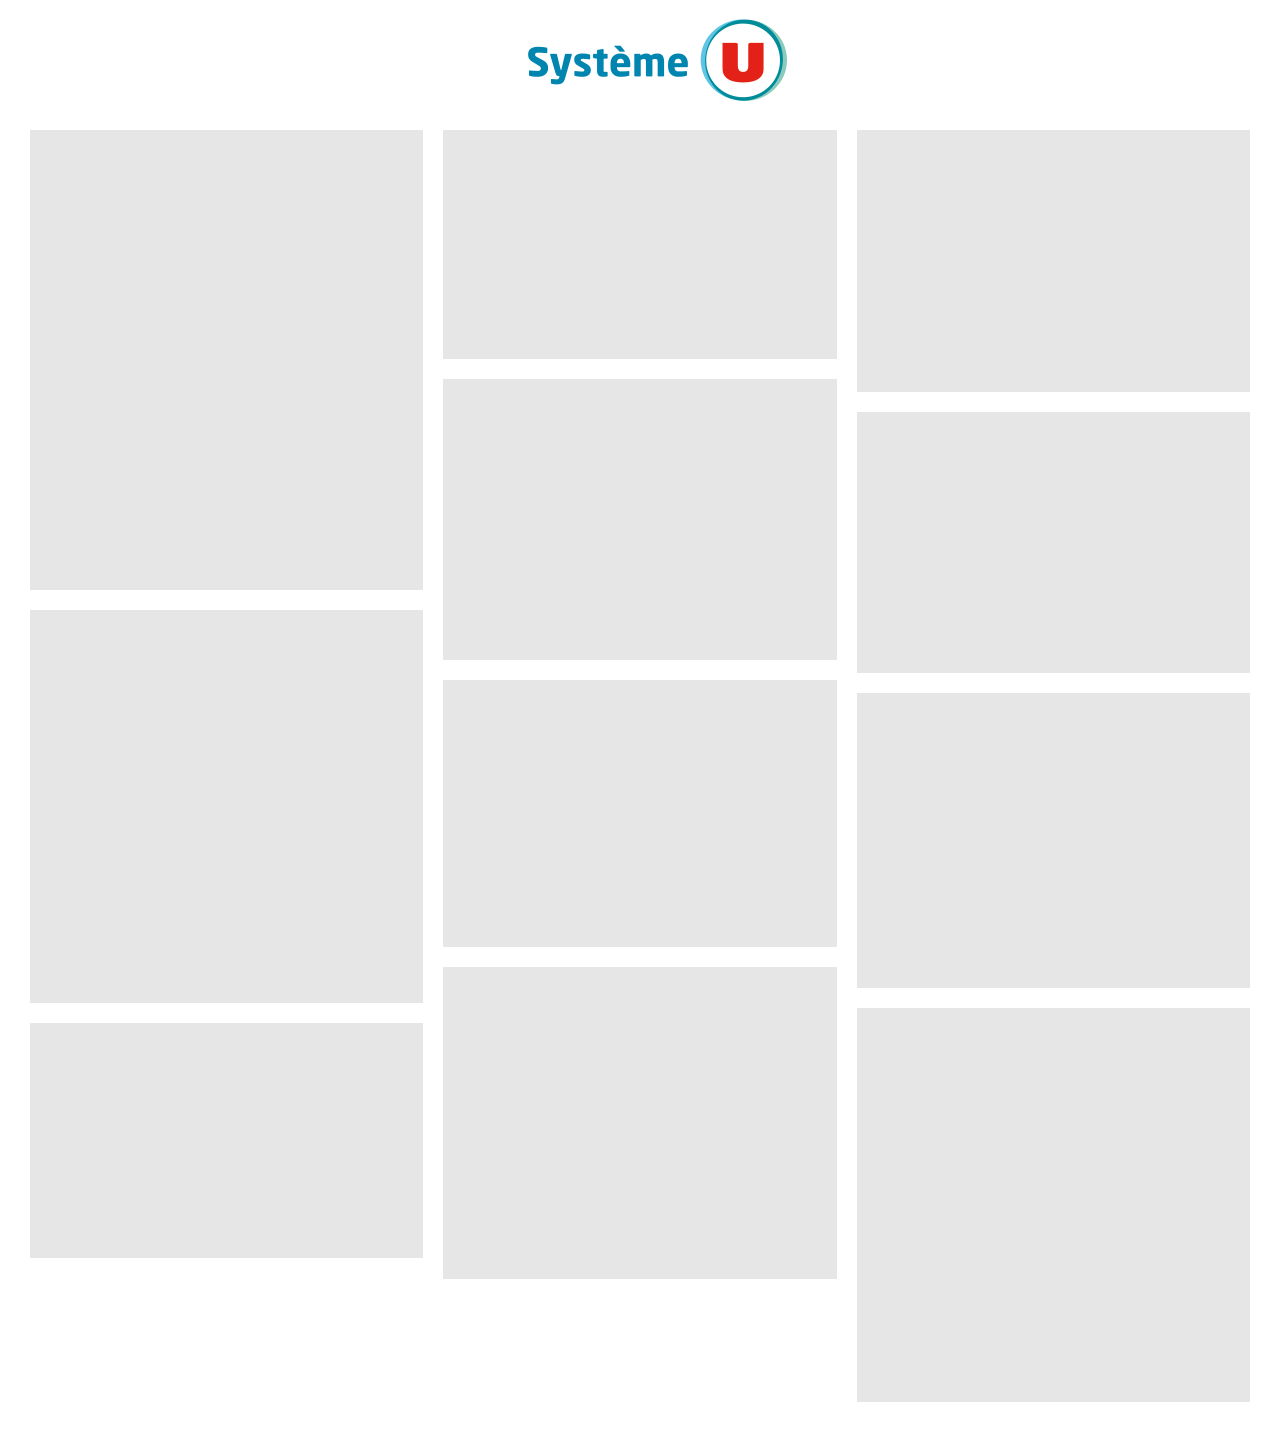
<file: index.html>
<!DOCTYPE html>
<html lang="en">
  <head>
    <title>VeriFresh - Les conseils de votre poissonnier</title>
    <meta charset="utf-8">
    <meta name="viewport" content="width=device-width, initial-scale=1, shrink-to-fit=no">
    <meta name="description" content="Les conseils de votre poissonnier" />
    <meta name="keywords" content="free bootstrap 4, free bootstrap 4 template, free website templates, free html5, free template, free website template, html5, css3, mobile first, responsive" />
    <meta name="author" content="uicookies.com" />
    
    <link href="https://fonts.googleapis.com/css?family=Work+Sans" rel="stylesheet">

    <link rel="stylesheet" href="css/bootstrap.min.css">
    <link rel="stylesheet" href="css/open-iconic-bootstrap.min.css">
    
    <link rel="stylesheet" href="css/owl.carousel.min.css">
    <link rel="stylesheet" href="css/owl.theme.default.min.css">

    <link rel="stylesheet" href="css/icomoon.css">
    <link rel="stylesheet" href="css/animate.css">
    <link rel="stylesheet" href="css/style.css">

  </head>
  <body>
    <main role="main" class="probootstrap-main js-probootstrap-main">
      <div class="probootstrap-bar">
        <div class="probootstrap-main-site-logo">
          <div class="logo">
            <a href="index.html"><img src="images/LOGO_BY.png" alt="logo"/></a>
          </div>
        </div>
      </div>
      <div class="card-columns" style="margin-top: 100px">
        <div class="card">
          <a href="single.html">
          <img class="card-img-top probootstrap-animate" src="images/img_1.jpg" alt="Card image cap">
          </a>
        </div>
        <div class="card">
          <a href="single.html">
            <img class="card-img-top probootstrap-animate" src="images/img_2.jpg" alt="Card image cap">
          </a>
        </div>
        <div class="card">
          <a href="single.html">
            <img class="card-img-top probootstrap-animate" src="images/img_3.jpg" alt="Card image cap">
          </a>
        </div>
        <div class="card">
          <a href="single.html">
            <img class="card-img-top probootstrap-animate" src="images/img_4.jpg" alt="Card image cap">
          </a>
        </div>
        <div class="card">
          <a href="single.html">
            <img class="card-img-top probootstrap-animate" src="images/img_5.jpg" alt="Card image cap">
          </a>
        </div>
        <div class="card">
          <a href="single.html">
            <img class="card-img-top probootstrap-animate" src="images/img_6.jpg" alt="Card image cap">
          </a>
        </div>
        <div class="card">
          <a href="single.html">
            <img class="card-img-top probootstrap-animate" src="images/img_7.jpg" alt="Card image cap">
          </a>
        </div>
        <div class="card">
          <a href="single.html">
            <img class="card-img-top probootstrap-animate" src="images/img_8.jpg" alt="Card image cap">
          </a>
        </div>
        <div class="card">
          <a href="single.html">
            <img class="card-img-top probootstrap-animate" src="images/img_9.jpg" alt="Card image cap">
          </a>
        </div>
        <div class="card">
          <a href="single.html">
            <img class="card-img-top probootstrap-animate" src="images/img_10.jpg" alt="Card image cap">
          </a>
        </div>
        <div class="card">
          <a href="single.html">
            <img class="card-img-top probootstrap-animate" src="images/img_11.jpg" alt="Card image cap">
          </a>
        </div>
      </div>  

      <div class="container-fluid d-md-none">
        <div class="row">
          <div class="col-md-12">
            <ul class="list-unstyled d-flex probootstrap-aside-social">
              <li><a href="#" class="p-2"><span class="icon-twitter"></span></a></li>
              <li><a href="#" class="p-2"><span class="icon-instagram"></span></a></li>
              <li><a href="#" class="p-2"><span class="icon-dribbble"></span></a></li>
            </ul>
            <p>&copy; 2017 <a href="https://uicookies.com/" target="_blank">uiCookies:Aside</a>. <br> All Rights Reserved. Designed by <a href="https://uicookies.com/" target="_blank">uicookies.com</a></p>
          </div>
        </div>
      </div>

    </main>

    

    <script src="js/jquery-3.2.1.slim.min.js"></script>
    <script src="js/popper.min.js"></script>
    <script src="js/bootstrap.min.js"></script>
    <script src="js/owl.carousel.min.js"></script>
    <script src="js/jquery.waypoints.min.js"></script>
    <script src="js/imagesloaded.pkgd.min.js"></script>

    <script src="js/main.js"></script>
    
  </body>
</html>
</file>
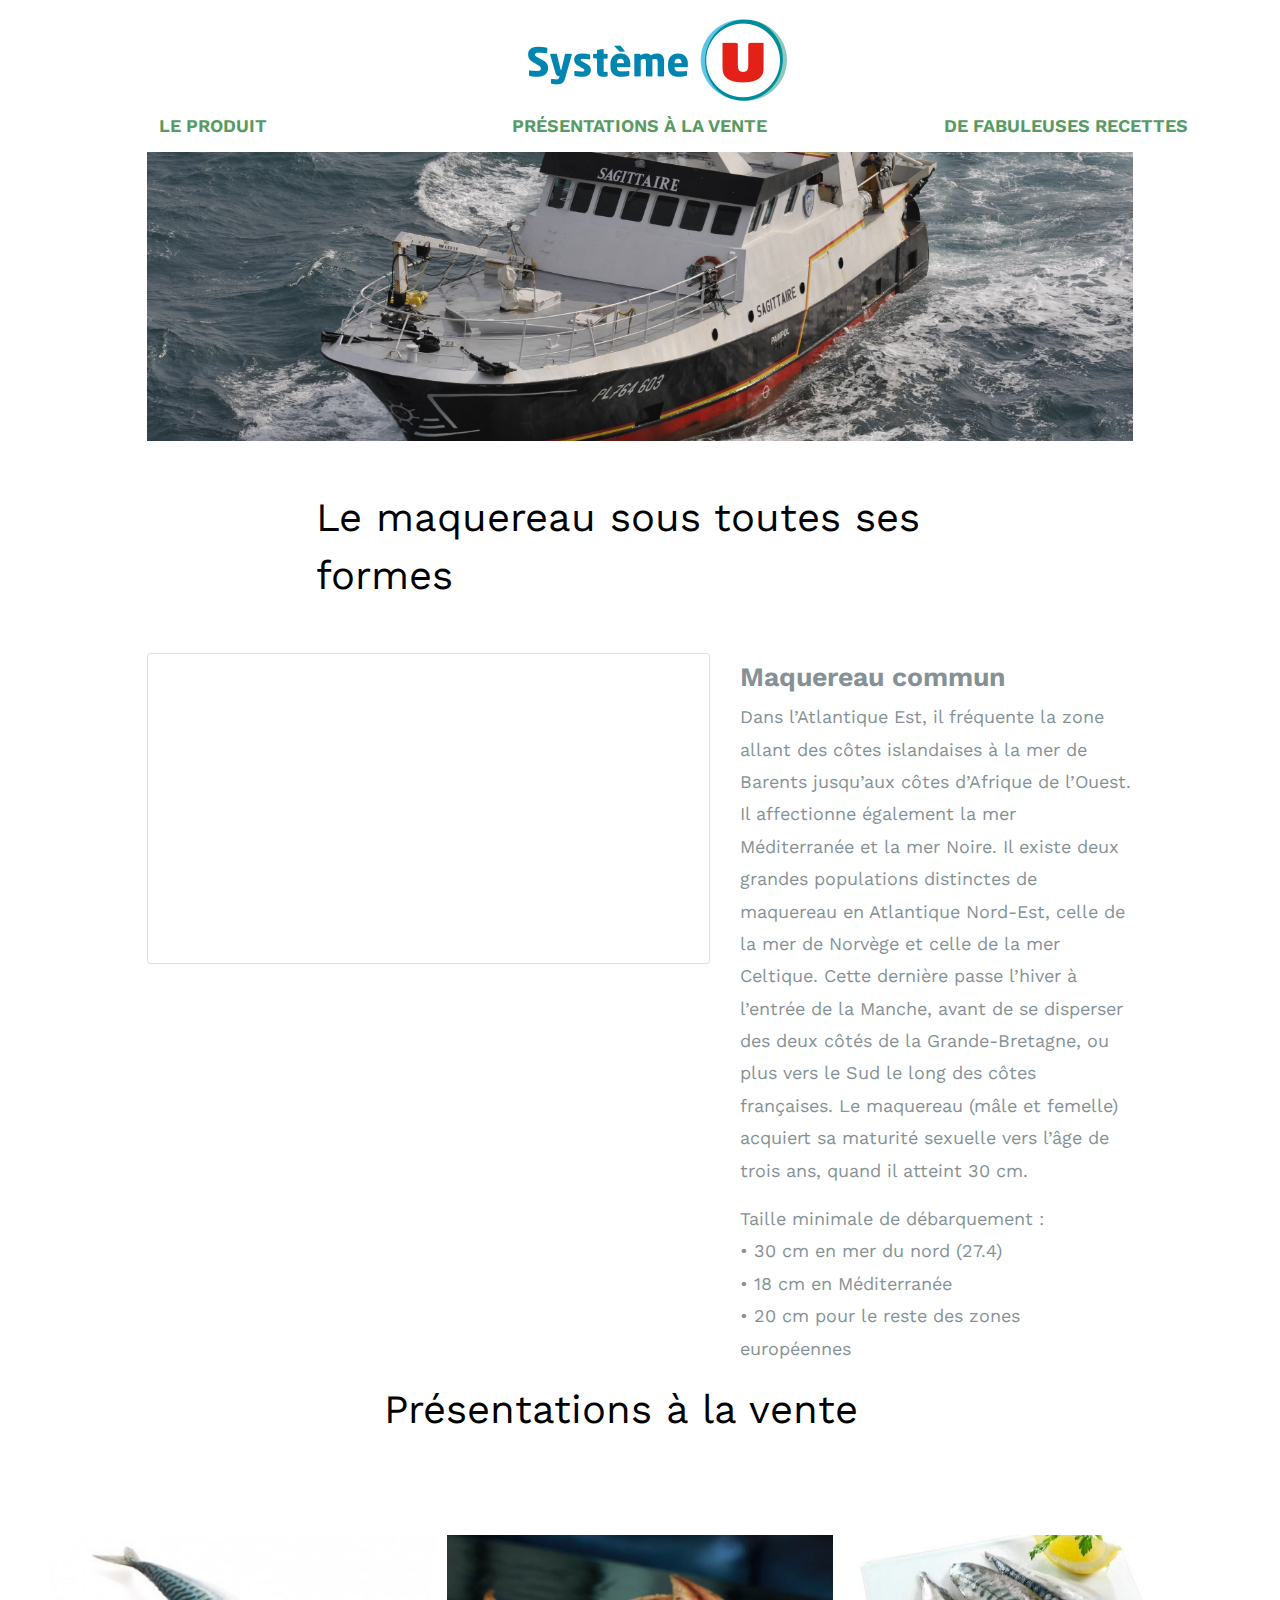
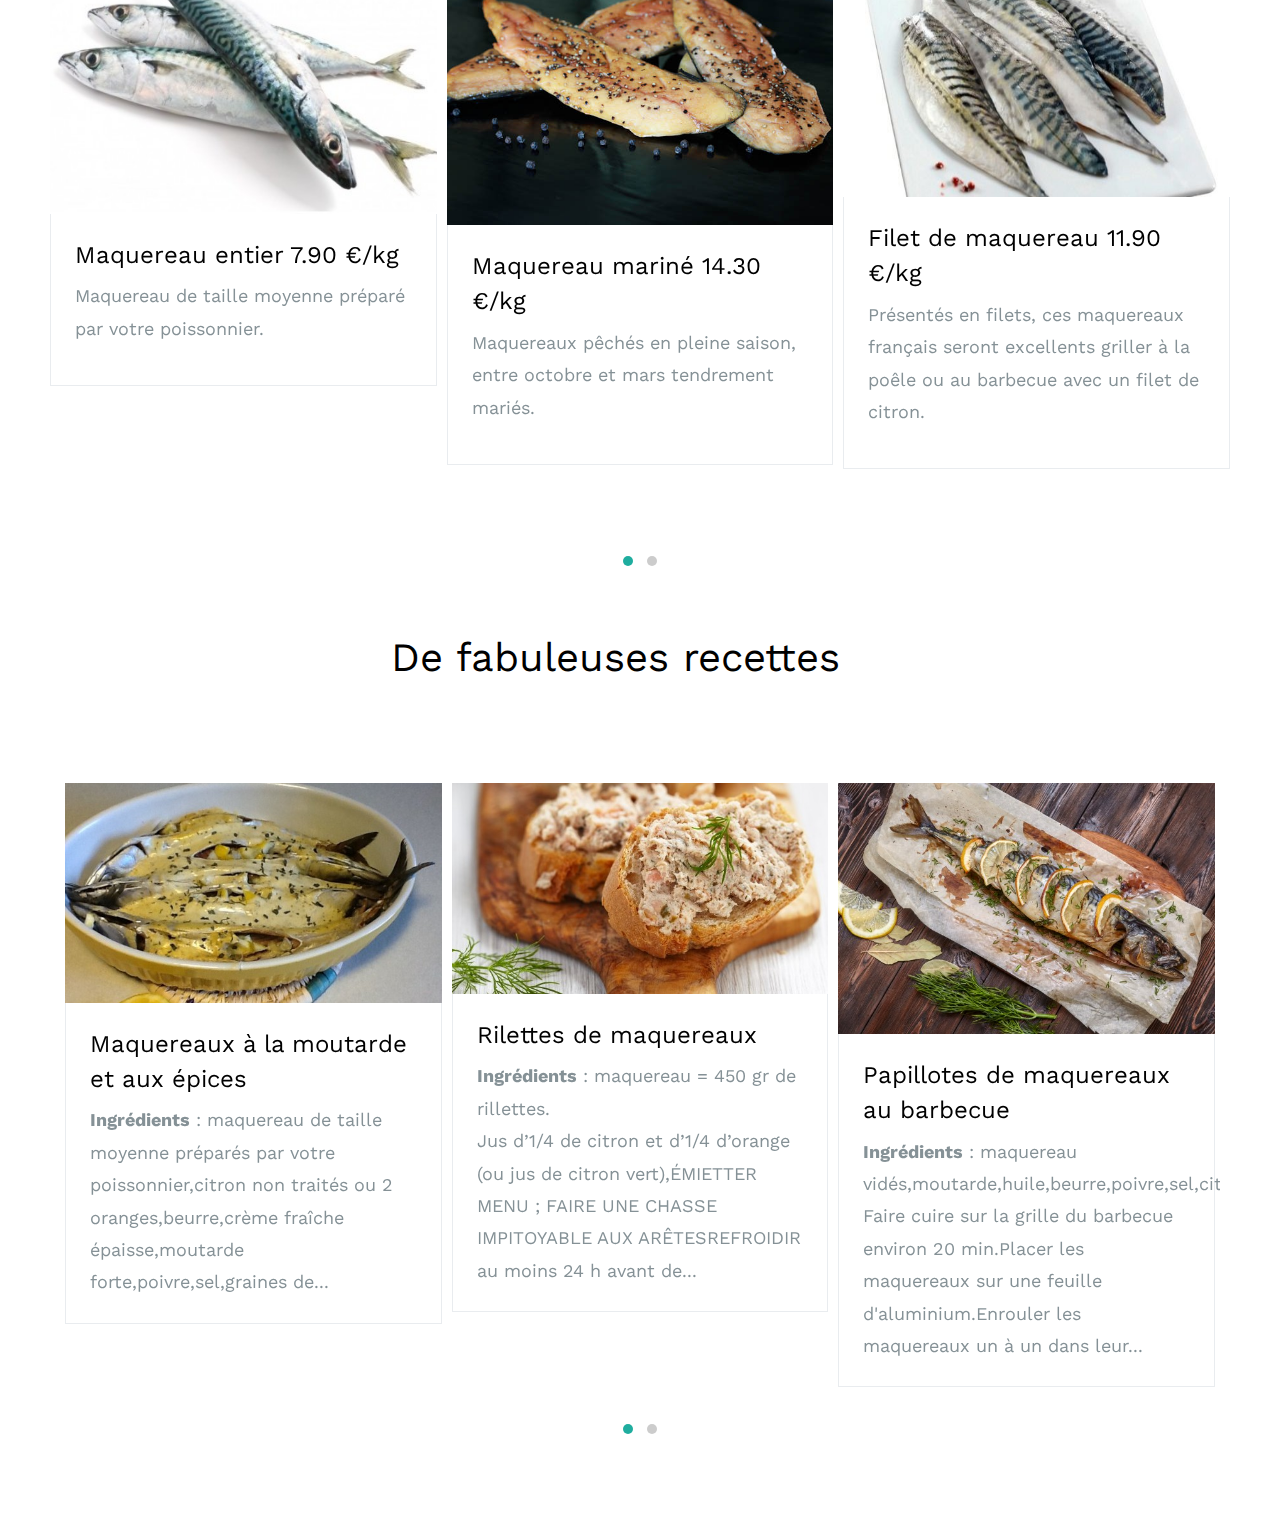
<file: single.html>
<!DOCTYPE html>
<html lang="en">
  <head>
    <title>VeriFresh - Les conseils de votre poissonnier</title>
    <meta charset="utf-8">
    <meta name="viewport" content="width=device-width, initial-scale=1, shrink-to-fit=no">
    <meta name="description" content="Les conseils de votre poissonnier" />
    <meta name="keywords" content="free bootstrap 4, free bootstrap 4 template, free website templates, free html5, free template, free website template, html5, css3, mobile first, responsive" />
    <meta name="author" content="uicookies.com" />
    
    <link href="https://fonts.googleapis.com/css?family=Work+Sans" rel="stylesheet">

    <link rel="stylesheet" href="css/bootstrap.min.css">
    <link rel="stylesheet" href="css/open-iconic-bootstrap.min.css">
    
    <link rel="stylesheet" href="css/owl.carousel.min.css">
    <link rel="stylesheet" href="css/owl.theme.default.min.css">

    <link rel="stylesheet" href="css/icomoon.css">
    <link rel="stylesheet" href="css/animate.css">
    <link rel="stylesheet" href="css/style.css">

  </head>
  <body>
    <main role="main" class="probootstrap-main js-probootstrap-main">
      <div class="probootstrap-bar">
        <!-- <a href="#" class="probootstrap-toggle js-probootstrap-toggle"><span class="oi oi-menu"></span></a> -->
        <div class="probootstrap-main-site-logo">
          <div class="logo">
            <a href="index.html"><img src="images/LOGO_BY.png" alt="logo"/></a>
          </div>
        </div>
        <div class="row probootstrap-main-site-navbar">
          <div style="width:100%;">
              <div style="width: 33.3%; float:left; margin: 0px; text-transform: uppercase"><a href="#produit">LE PRODUIT</a> </div>
              <div style="width: 33.3%; float:left; margin: 0px; text-transform: uppercase"><a href="#pres">Présentations à la vente</a></div>
              <div style="width: 33.3%; float:left; margin: 0px; text-transform: uppercase"><a href="#recettes">De fabuleuses recettes</a></div>
          </div>
        
        </div>
      </div>
      <div id="produit" class="container-fluid" style="margin-top: 100px">
        <div class="row justify-content-center">
          <div class="col-xl-10 col-lg-12">
            <p class="mb-5"><img src="images/img_bg_2.jpg" alt="Free Bootstrap 4 Template by uicookies.com" class="img-fluid"></p>

            <div class="row">
              <div class="col-xl-8 col-lg-12 mx-auto">
                <h1 class="mb-5">Le maquereau sous toutes ses formes</h1>
              </div>
            </div>
            <div class="row">
                <div class="col-xl-7 col-lg-12 mx-auto">
                    <div class="card">
                        <a>
                          <img class="card-img-top probootstrap-animate" src="images/img_side.png" alt="Card image cap">
                        </a>
                    </div>

                </div>
                <div class="col-xl-5 col-lg-12 mx-auto">
                    <a style="font-weight: 650; font-size: 20pt">
                        Maquereau commun
                    </a>
                    <p>
                      Dans l’Atlantique Est, il fréquente la zone allant des côtes islandaises à la mer de Barents jusqu’aux côtes d’Afrique de l’Ouest. Il affectionne également la mer Méditerranée et la mer Noire. Il existe deux grandes populations distinctes de maquereau en Atlantique Nord-Est, celle de la mer de Norvège et celle de la mer Celtique. Cette dernière passe l’hiver à l’entrée de la Manche, avant de se disperser des deux côtés de la Grande-Bretagne, ou plus vers le Sud le long des côtes françaises. Le maquereau (mâle et femelle) acquiert sa maturité sexuelle vers l’âge de trois ans, quand il atteint 30 cm. 
                    </p>
                    <p>Taille minimale de débarquement : 
                        <br>• 30 cm en mer du nord (27.4)
                        <br>• 18 cm en Méditerranée
                        <br>• 20 cm pour le reste des zones européennes
                    </p>
                  </div>
                    
                </div>
            </div>
            
          </div>
        </div>
        <!-- END row -->

        <section id="pres" class="probootstrap-section">
          <div class="container-fluid">
            <div class="row mb-5 justify-content-center">
              <div class="col-md-8">
                <div class="row">
                  <div class="col-md-8 mx-auto">
                    <h2 class="h1 mb-5 mt-0">Présentations à la vente</h2>    
                  </div>
                </div>
                
              </div>
            </div>
            <div class="row mb-5">
              <div class="col-md-12">
                <div class="owl-carousel probootstrap-owl">
                  
                  <div class="item">
                    <img src="images/pres_3.jpg" class="img-fluid" alt="Free Template by uicookies.com">
                    <div class="p-4 border border-top-0">
                      <h4>Maquereau entier  7.90 €/kg</h4>
                      <p>
                        Maquereau de taille moyenne préparé par votre poissonnier.
                      </p>
                    </div>
                  </div>
                  <div class="item">
                    <img src="images/pres_2.jpg" class="img-fluid" alt="Free Template by uicookies.com">
                    <div class="p-4 border border-top-0">
                      <h4>Maquereau mariné  14.30 €/kg</h4>
                      <p>
                          Maquereaux pêchés en pleine saison, entre octobre et mars tendrement mariés.
                      </p>
                    </div>
                  </div>
                  <div class="item">
                    <img src="images/pres_1.jpg" class="img-fluid" alt="Free Template by uicookies.com">
                    <div class="p-4 border border-top-0">
                      <h4>Filet de maquereau  11.90 €/kg</h4>
                      <p>
                          Présentés en filets, ces maquereaux français seront excellents griller à la poêle ou au barbecue avec un filet de citron.
                      </p>
                    </div>
                  </div>
                  <div class="item">
                    <img src="images/pres_4.png" class="img-fluid" alt="Free Template by uicookies.com">
                    <div class="p-4 border border-top-0">
                      <h4>Maquereau Buckling  15.20 €/kg</h4>
                      <p>
                          Le Maquereau Bückling est une préparation de maquereau traditionnelle aussi appelée « saur » en français. Il s’agit de la pièce de poisson entière salée, fumée, cuite à la vapeur.
                      </p>
                    </div>
                  </div>
                </div>
              </div>
            </div>
            
            <section id="recettes" class="probootstrap-section">
              <div class="container-fluid">
                <div class="row mb-5 justify-content-center">
                  <div class="col-md-8">
                    <div class="row">
                      <div class="col-md-8 mx-auto">
                        <h2 class="h1 mb-5 mt-0">De fabuleuses recettes</h2>    
                      </div>
                    </div>
                    
                  </div>
                </div>
                <div class="row mb-5">
                  <div class="col-md-12">
                    <div class="owl-carousel probootstrap-owl">
                      
                      <div class="item">
                        <img src="images/recette_1.jpg" class="img-fluid" alt="Free Template by uicookies.com">
                        <div class="p-4 border border-top-0">
                          <h4>Maquereaux à la moutarde et aux épices</h4>
                          <div>
                              <b>Ingrédients</b> : maquereau de taille moyenne préparés par votre poissonnier,citron non traités ou 2 oranges,beurre,crème fraîche épaisse,moutarde forte,poivre,sel,graines de...		</div>                        </div>
                      </div>
                      <div class="item">
                        <img src="images/recette_2.jpg" class="img-fluid" alt="Free Template by uicookies.com">
                        <div class="p-4 border border-top-0">
                          <h4>Rilettes de maquereaux</h4>
                          <div>
                              <b>Ingrédients</b> : maquereau = 450 gr de rillettes.<br>Jus d’1/4 de citron et d’1/4 d’orange (ou jus de citron vert),ÉMIETTER MENU ; FAIRE UNE CHASSE IMPITOYABLE AUX ARÊTESREFROIDIR au moins 24 h avant de...		</div>                        </div>
                      </div>
                      <div class="item">
                        <img src="images/recette_3.jpg" class="img-fluid" alt="Free Template by uicookies.com">
                        <div class="p-4 border border-top-0">
                          <h4>Papillotes de maquereaux au barbecue</h4>
                          <div>
                              <b>Ingrédients</b> : maquereau vidés,moutarde,huile,beurre,poivre,sel,citron. <br>Faire cuire sur la grille du barbecue environ 20 min.Placer les maquereaux sur une feuille d'aluminium.Enrouler les maquereaux un à un dans leur...		</div>                        </div>
                      </div>
                      <div class="item">
                        <img src="images/recette_4.jpg" class="img-fluid" alt="Free Template by uicookies.com">
                        <div class="p-4 border border-top-0">
                          <h4>Filets de Maquereaux de Dieppe</h4>
                          <div>
                              <b>Ingrédients</b> : maquereau de ligne,thym sec,huile d'olive,poivre,sel,échalote,beurre,jus de citron,crème.<br>Laver et vider les maquereaux, puis les essuyer avec du papier absorbant.Les inciser sur le côté du ventre et...		</div>                        </div>
                      </div>
                    </div>
                  </div>
                </div>

            
          </div>
        </section>
        <!-- END section -->

      </div>

      <div class="container-fluid d-md-none">
        <div class="row">
          <div class="col-md-12">
            <ul class="list-unstyled d-flex probootstrap-aside-social">
              <li><a href="#" class="p-2"><span class="icon-twitter"></span></a></li>
              <li><a href="#" class="p-2"><span class="icon-instagram"></span></a></li>
              <li><a href="#" class="p-2"><span class="icon-dribbble"></span></a></li>
            </ul>
            <p>&copy; 2017 <a href="https://uicookies.com/" target="_blank">uiCookies:Aside</a>. <br> All Rights Reserved. Designed by <a href="https://uicookies.com/" target="_blank">uicookies.com</a></p>
          </div>
        </div>
      </div>

    </main>

    

    <script src="js/jquery-3.2.1.slim.min.js"></script>
    <script src="js/popper.min.js"></script>
    <script src="js/bootstrap.min.js"></script>
    <script src="js/owl.carousel.min.js"></script>
    <script src="js/jquery.waypoints.min.js"></script>
    <script src="js/imagesloaded.pkgd.min.js"></script>

    <script src="js/main.js"></script>
    
  </body>
</html>
</file>
<file: css/icomoon.css>
@font-face {
  font-family: 'icomoon';
  src:  url('../fonts/icomoon/icomoon.eot?lir4dr');
  src:  url('../fonts/icomoon/icomoon.eot?lir4dr#iefix') format('embedded-opentype'),
    url('../fonts/icomoon/icomoon.ttf?lir4dr') format('truetype'),
    url('../fonts/icomoon/icomoon.woff?lir4dr') format('woff'),
    url('../fonts/icomoon/icomoon.svg?lir4dr#icomoon') format('svg');
  font-weight: normal;
  font-style: normal;
}

[class^="icon-"], [class*=" icon-"] {
  /* use !important to prevent issues with browser extensions that change fonts */
  font-family: 'icomoon' !important;
  speak: none;
  font-style: normal;
  font-weight: normal;
  font-variant: normal;
  text-transform: none;
  line-height: 1;

  /* Better Font Rendering =========== */
  -webkit-font-smoothing: antialiased;
  -moz-osx-font-smoothing: grayscale;
}

.icon-add-to-list:before {
  content: "\e900";
}
.icon-arrow-bold-down:before {
  content: "\e901";
}
.icon-arrow-bold-left:before {
  content: "\e902";
}
.icon-arrow-bold-right:before {
  content: "\e903";
}
.icon-arrow-bold-up:before {
  content: "\e904";
}
.icon-arrow-down:before {
  content: "\e905";
}
.icon-arrow-left:before {
  content: "\e906";
}
.icon-arrow-long-down:before {
  content: "\e907";
}
.icon-arrow-long-left:before {
  content: "\e908";
}
.icon-arrow-long-right:before {
  content: "\e909";
}
.icon-arrow-long-up:before {
  content: "\e90a";
}
.icon-arrow-right:before {
  content: "\e90b";
}
.icon-arrow-up:before {
  content: "\e90c";
}
.icon-arrow-with-circle-down:before {
  content: "\e90d";
}
.icon-arrow-with-circle-left:before {
  content: "\e90e";
}
.icon-arrow-with-circle-right:before {
  content: "\e90f";
}
.icon-arrow-with-circle-up:before {
  content: "\e910";
}
.icon-bug:before {
  content: "\e911";
}
.icon-chevron-down:before {
  content: "\e912";
}
.icon-chevron-left:before {
  content: "\e913";
}
.icon-chevron-right:before {
  content: "\e914";
}
.icon-chevron-small-down:before {
  content: "\e915";
}
.icon-chevron-small-left:before {
  content: "\e916";
}
.icon-chevron-small-right:before {
  content: "\e917";
}
.icon-chevron-small-up:before {
  content: "\e918";
}
.icon-chevron-thin-down:before {
  content: "\e919";
}
.icon-chevron-thin-left:before {
  content: "\e91a";
}
.icon-chevron-thin-right:before {
  content: "\e91b";
}
.icon-chevron-thin-up:before {
  content: "\e91c";
}
.icon-chevron-up:before {
  content: "\e91d";
}
.icon-chevron-with-circle-down:before {
  content: "\e91e";
}
.icon-chevron-with-circle-left:before {
  content: "\e91f";
}
.icon-chevron-with-circle-right:before {
  content: "\e920";
}
.icon-chevron-with-circle-up:before {
  content: "\e921";
}
.icon-classic-computer:before {
  content: "\e922";
}
.icon-controller-fast-backward:before {
  content: "\e923";
}
.icon-creative-commons-attribution:before {
  content: "\e924";
}
.icon-creative-commons-noderivs:before {
  content: "\e925";
}
.icon-creative-commons-noncommercial-eu:before {
  content: "\e926";
}
.icon-creative-commons-noncommercial-us:before {
  content: "\e927";
}
.icon-creative-commons-public-domain:before {
  content: "\e928";
}
.icon-creative-commons-remix:before {
  content: "\e929";
}
.icon-creative-commons-share:before {
  content: "\e92a";
}
.icon-creative-commons-sharealike:before {
  content: "\e92b";
}
.icon-creative-commons:before {
  content: "\e92c";
}
.icon-crop:before {
  content: "\e92d";
}
.icon-document-landscape:before {
  content: "\e92e";
}
.icon-dot-single:before {
  content: "\e92f";
}
.icon-dots-three-horizontal:before {
  content: "\e930";
}
.icon-dots-three-vertical:before {
  content: "\e931";
}
.icon-dots-two-horizontal:before {
  content: "\e932";
}
.icon-dots-two-vertical:before {
  content: "\e933";
}
.icon-eye-with-line:before {
  content: "\e934";
}
.icon-fingerprint:before {
  content: "\e935";
}
.icon-flower:before {
  content: "\e936";
}
.icon-merge:before {
  content: "\e937";
}
.icon-mouse-pointer:before {
  content: "\e938";
}
.icon-newsletter:before {
  content: "\e939";
}
.icon-notifications-off:before {
  content: "\e93a";
}
.icon-remove-user:before {
  content: "\e93b";
}
.icon-select-arrows:before {
  content: "\e93c";
}
.icon-tablet-mobile-combo:before {
  content: "\e93d";
}
.icon-triangle-down:before {
  content: "\e93e";
}
.icon-triangle-left:before {
  content: "\e93f";
}
.icon-triangle-right:before {
  content: "\e940";
}
.icon-triangle-up:before {
  content: "\e941";
}
.icon-video-camera:before {
  content: "\e942";
}
.icon-warning:before {
  content: "\e943";
}
.icon-add-user:before {
  content: "\e944";
}
.icon-address:before {
  content: "\e945";
}
.icon-adjust:before {
  content: "\e946";
}
.icon-air:before {
  content: "\e947";
}
.icon-aircraft-landing:before {
  content: "\e948";
}
.icon-aircraft-take-off:before {
  content: "\e949";
}
.icon-aircraft:before {
  content: "\e94a";
}
.icon-align-bottom:before {
  content: "\e94b";
}
.icon-align-horizontal-middle:before {
  content: "\e94c";
}
.icon-align-left:before {
  content: "\e94d";
}
.icon-align-right:before {
  content: "\e94e";
}
.icon-align-top:before {
  content: "\e94f";
}
.icon-align-vertical-middle:before {
  content: "\e950";
}
.icon-archive:before {
  content: "\e951";
}
.icon-area-graph:before {
  content: "\e952";
}
.icon-attachment:before {
  content: "\e953";
}
.icon-awareness-ribbon:before {
  content: "\e954";
}
.icon-back-in-time:before {
  content: "\e955";
}
.icon-back:before {
  content: "\e956";
}
.icon-bar-graph:before {
  content: "\e957";
}
.icon-battery:before {
  content: "\e958";
}
.icon-beamed-note:before {
  content: "\e959";
}
.icon-bell:before {
  content: "\e95a";
}
.icon-blackboard:before {
  content: "\e95b";
}
.icon-block:before {
  content: "\e95c";
}
.icon-book:before {
  content: "\e95d";
}
.icon-bookmark:before {
  content: "\e95e";
}
.icon-bookmarks:before {
  content: "\e95f";
}
.icon-bowl:before {
  content: "\e960";
}
.icon-box:before {
  content: "\e961";
}
.icon-briefcase:before {
  content: "\e962";
}
.icon-browser:before {
  content: "\e963";
}
.icon-brush:before {
  content: "\e964";
}
.icon-bucket:before {
  content: "\e965";
}
.icon-cake:before {
  content: "\e966";
}
.icon-calculator:before {
  content: "\e967";
}
.icon-calendar:before {
  content: "\e968";
}
.icon-camera:before {
  content: "\e969";
}
.icon-ccw:before {
  content: "\e96a";
}
.icon-chat:before {
  content: "\e96b";
}
.icon-check:before {
  content: "\e96c";
}
.icon-circle-with-cross:before {
  content: "\e96d";
}
.icon-circle-with-minus:before {
  content: "\e96e";
}
.icon-circle-with-plus:before {
  content: "\e96f";
}
.icon-circle:before {
  content: "\e970";
}
.icon-circular-graph:before {
  content: "\e971";
}
.icon-clapperboard:before {
  content: "\e972";
}
.icon-clipboard:before {
  content: "\e973";
}
.icon-clock:before {
  content: "\e974";
}
.icon-cloud:before {
  content: "\e975";
}
.icon-code:before {
  content: "\e976";
}
.icon-cog:before {
  content: "\e977";
}
.icon-colours:before {
  content: "\e978";
}
.icon-compass:before {
  content: "\e979";
}
.icon-controller-fast-forward:before {
  content: "\e97a";
}
.icon-controller-jump-to-start:before {
  content: "\e97b";
}
.icon-controller-next:before {
  content: "\e97c";
}
.icon-controller-paus:before {
  content: "\e97d";
}
.icon-controller-play:before {
  content: "\e97e";
}
.icon-controller-record:before {
  content: "\e97f";
}
.icon-controller-stop:before {
  content: "\e980";
}
.icon-controller-volume:before {
  content: "\e981";
}
.icon-copy:before {
  content: "\e982";
}
.icon-credit-card:before {
  content: "\e983";
}
.icon-credit:before {
  content: "\e984";
}
.icon-cross:before {
  content: "\e985";
}
.icon-cup:before {
  content: "\e986";
}
.icon-cw:before {
  content: "\e987";
}
.icon-cycle:before {
  content: "\e988";
}
.icon-database:before {
  content: "\e989";
}
.icon-dial-pad:before {
  content: "\e98a";
}
.icon-direction:before {
  content: "\e98b";
}
.icon-document:before {
  content: "\e98c";
}
.icon-documents:before {
  content: "\e98d";
}
.icon-download:before {
  content: "\e98e";
}
.icon-drink:before {
  content: "\e98f";
}
.icon-drive:before {
  content: "\e990";
}
.icon-drop:before {
  content: "\e991";
}
.icon-edit:before {
  content: "\e992";
}
.icon-email:before {
  content: "\e993";
}
.icon-emoji-flirt:before {
  content: "\e994";
}
.icon-emoji-happy:before {
  content: "\e995";
}
.icon-emoji-neutral:before {
  content: "\e996";
}
.icon-emoji-sad:before {
  content: "\e997";
}
.icon-erase:before {
  content: "\e998";
}
.icon-eraser:before {
  content: "\e999";
}
.icon-export:before {
  content: "\e99a";
}
.icon-eye:before {
  content: "\e99b";
}
.icon-feather:before {
  content: "\e99c";
}
.icon-flag:before {
  content: "\e99d";
}
.icon-flash:before {
  content: "\e99e";
}
.icon-flashlight:before {
  content: "\e99f";
}
.icon-flat-brush:before {
  content: "\e9a0";
}
.icon-flow-branch:before {
  content: "\e9a1";
}
.icon-flow-cascade:before {
  content: "\e9a2";
}
.icon-flow-line:before {
  content: "\e9a3";
}
.icon-flow-parallel:before {
  content: "\e9a4";
}
.icon-flow-tree:before {
  content: "\e9a5";
}
.icon-folder-images:before {
  content: "\e9a6";
}
.icon-folder-music:before {
  content: "\e9a7";
}
.icon-folder-video:before {
  content: "\e9a8";
}
.icon-folder:before {
  content: "\e9a9";
}
.icon-forward:before {
  content: "\e9aa";
}
.icon-funnel:before {
  content: "\e9ab";
}
.icon-game-controller:before {
  content: "\e9ac";
}
.icon-gauge:before {
  content: "\e9ad";
}
.icon-globe:before {
  content: "\e9ae";
}
.icon-graduation-cap:before {
  content: "\e9af";
}
.icon-grid:before {
  content: "\e9b0";
}
.icon-hair-cross:before {
  content: "\e9b1";
}
.icon-hand:before {
  content: "\e9b2";
}
.icon-heart-outlined:before {
  content: "\e9b3";
}
.icon-heart:before {
  content: "\e9b4";
}
.icon-help-with-circle:before {
  content: "\e9b5";
}
.icon-help:before {
  content: "\e9b6";
}
.icon-home:before {
  content: "\e9b7";
}
.icon-hour-glass:before {
  content: "\e9b8";
}
.icon-image-inverted:before {
  content: "\e9b9";
}
.icon-image:before {
  content: "\e9ba";
}
.icon-images:before {
  content: "\e9bb";
}
.icon-inbox:before {
  content: "\e9bc";
}
.icon-infinity:before {
  content: "\e9bd";
}
.icon-info-with-circle:before {
  content: "\e9be";
}
.icon-info:before {
  content: "\e9bf";
}
.icon-install:before {
  content: "\e9c0";
}
.icon-key:before {
  content: "\e9c1";
}
.icon-keyboard:before {
  content: "\e9c2";
}
.icon-lab-flask:before {
  content: "\e9c3";
}
.icon-landline:before {
  content: "\e9c4";
}
.icon-language:before {
  content: "\e9c5";
}
.icon-laptop:before {
  content: "\e9c6";
}
.icon-layers:before {
  content: "\e9c7";
}
.icon-leaf:before {
  content: "\e9c8";
}
.icon-level-down:before {
  content: "\e9c9";
}
.icon-level-up:before {
  content: "\e9ca";
}
.icon-lifebuoy:before {
  content: "\e9cb";
}
.icon-light-bulb:before {
  content: "\e9cc";
}
.icon-light-down:before {
  content: "\e9cd";
}
.icon-light-up:before {
  content: "\e9ce";
}
.icon-line-graph:before {
  content: "\e9cf";
}
.icon-link:before {
  content: "\e9d0";
}
.icon-list:before {
  content: "\e9d1";
}
.icon-location-pin:before {
  content: "\e9d2";
}
.icon-location:before {
  content: "\e9d3";
}
.icon-lock-open:before {
  content: "\e9d4";
}
.icon-lock:before {
  content: "\e9d5";
}
.icon-log-out:before {
  content: "\e9d6";
}
.icon-login:before {
  content: "\e9d7";
}
.icon-loop:before {
  content: "\e9d8";
}
.icon-magnet:before {
  content: "\e9d9";
}
.icon-magnifying-glass:before {
  content: "\e9da";
}
.icon-mail:before {
  content: "\e9db";
}
.icon-man:before {
  content: "\e9dc";
}
.icon-map:before {
  content: "\e9dd";
}
.icon-mask:before {
  content: "\e9de";
}
.icon-medal:before {
  content: "\e9df";
}
.icon-megaphone:before {
  content: "\e9e0";
}
.icon-menu:before {
  content: "\e9e1";
}
.icon-message:before {
  content: "\e9e2";
}
.icon-mic:before {
  content: "\e9e3";
}
.icon-minus:before {
  content: "\e9e4";
}
.icon-mobile:before {
  content: "\e9e5";
}
.icon-modern-mic:before {
  content: "\e9e6";
}
.icon-moon:before {
  content: "\e9e7";
}
.icon-mouse:before {
  content: "\e9e8";
}
.icon-music:before {
  content: "\e9e9";
}
.icon-network:before {
  content: "\e9ea";
}
.icon-new-message:before {
  content: "\e9eb";
}
.icon-new:before {
  content: "\e9ec";
}
.icon-news:before {
  content: "\e9ed";
}
.icon-note:before {
  content: "\e9ee";
}
.icon-notification:before {
  content: "\e9ef";
}
.icon-old-mobile:before {
  content: "\e9f0";
}
.icon-old-phone:before {
  content: "\e9f1";
}
.icon-open-book:before {
  content: "\e9f2";
}
.icon-palette:before {
  content: "\e9f3";
}
.icon-paper-plane:before {
  content: "\e9f4";
}
.icon-pencil:before {
  content: "\e9f5";
}
.icon-phone:before {
  content: "\e9f6";
}
.icon-pie-chart:before {
  content: "\e9f7";
}
.icon-pin:before {
  content: "\e9f8";
}
.icon-plus:before {
  content: "\e9f9";
}
.icon-popup:before {
  content: "\e9fa";
}
.icon-power-plug:before {
  content: "\e9fb";
}
.icon-price-ribbon:before {
  content: "\e9fc";
}
.icon-price-tag:before {
  content: "\e9fd";
}
.icon-print:before {
  content: "\e9fe";
}
.icon-progress-empty:before {
  content: "\e9ff";
}
.icon-progress-full:before {
  content: "\ea00";
}
.icon-progress-one:before {
  content: "\ea01";
}
.icon-progress-two:before {
  content: "\ea02";
}
.icon-publish:before {
  content: "\ea03";
}
.icon-quote:before {
  content: "\ea04";
}
.icon-radio:before {
  content: "\ea05";
}
.icon-reply-all:before {
  content: "\ea06";
}
.icon-reply:before {
  content: "\ea07";
}
.icon-resize-100%:before {
  content: "\ea08";
}
.icon-resize-full-screen:before {
  content: "\ea09";
}
.icon-retweet:before {
  content: "\ea0a";
}
.icon-rocket:before {
  content: "\ea0b";
}
.icon-round-brush:before {
  content: "\ea0c";
}
.icon-rss:before {
  content: "\ea0d";
}
.icon-ruler:before {
  content: "\ea0e";
}
.icon-save:before {
  content: "\ea0f";
}
.icon-scissors:before {
  content: "\ea10";
}
.icon-share-alternative:before {
  content: "\ea11";
}
.icon-share:before {
  content: "\ea12";
}
.icon-shareable:before {
  content: "\ea13";
}
.icon-shield:before {
  content: "\ea14";
}
.icon-shop:before {
  content: "\ea15";
}
.icon-shopping-bag:before {
  content: "\ea16";
}
.icon-shopping-basket:before {
  content: "\ea17";
}
.icon-shopping-cart:before {
  content: "\ea18";
}
.icon-shuffle:before {
  content: "\ea19";
}
.icon-signal:before {
  content: "\ea1a";
}
.icon-sound-mix:before {
  content: "\ea1b";
}
.icon-sound-mute:before {
  content: "\ea1c";
}
.icon-sound:before {
  content: "\ea1d";
}
.icon-sports-club:before {
  content: "\ea1e";
}
.icon-spreadsheet:before {
  content: "\ea1f";
}
.icon-squared-cross:before {
  content: "\ea20";
}
.icon-squared-minus:before {
  content: "\ea21";
}
.icon-squared-plus:before {
  content: "\ea22";
}
.icon-star-outlined:before {
  content: "\ea23";
}
.icon-star:before {
  content: "\ea24";
}
.icon-stopwatch:before {
  content: "\ea25";
}
.icon-suitcase:before {
  content: "\ea26";
}
.icon-swap:before {
  content: "\ea27";
}
.icon-sweden:before {
  content: "\ea28";
}
.icon-switch:before {
  content: "\ea29";
}
.icon-tablet:before {
  content: "\ea2a";
}
.icon-tag:before {
  content: "\ea2b";
}
.icon-text-document-inverted:before {
  content: "\ea2c";
}
.icon-text-document:before {
  content: "\ea2d";
}
.icon-text:before {
  content: "\ea2e";
}
.icon-thermometer:before {
  content: "\ea2f";
}
.icon-thumbs-down:before {
  content: "\ea30";
}
.icon-thumbs-up:before {
  content: "\ea31";
}
.icon-thunder-cloud:before {
  content: "\ea32";
}
.icon-ticket:before {
  content: "\ea33";
}
.icon-time-slot:before {
  content: "\ea34";
}
.icon-tools:before {
  content: "\ea35";
}
.icon-traffic-cone:before {
  content: "\ea36";
}
.icon-trash:before {
  content: "\ea37";
}
.icon-tree:before {
  content: "\ea38";
}
.icon-trophy:before {
  content: "\ea39";
}
.icon-tv:before {
  content: "\ea3a";
}
.icon-typing:before {
  content: "\ea3b";
}
.icon-uninstall:before {
  content: "\ea3c";
}
.icon-unread:before {
  content: "\ea3d";
}
.icon-untag:before {
  content: "\ea3e";
}
.icon-upload-to-cloud:before {
  content: "\ea3f";
}
.icon-upload:before {
  content: "\ea40";
}
.icon-user:before {
  content: "\ea41";
}
.icon-users:before {
  content: "\ea42";
}
.icon-v-card:before {
  content: "\ea43";
}
.icon-video:before {
  content: "\ea44";
}
.icon-vinyl:before {
  content: "\ea45";
}
.icon-voicemail:before {
  content: "\ea46";
}
.icon-wallet:before {
  content: "\ea47";
}
.icon-water:before {
  content: "\ea48";
}
.icon-instagram-with-circle:before {
  content: "\ea49";
}
.icon-instagram:before {
  content: "\ea4a";
}
.icon-px-with-circle:before {
  content: "\ea4b";
}
.icon-px:before {
  content: "\ea4c";
}
.icon-app-store:before {
  content: "\ea4d";
}
.icon-baidu:before {
  content: "\ea4e";
}
.icon-basecamp:before {
  content: "\ea4f";
}
.icon-behance:before {
  content: "\ea50";
}
.icon-creative-cloud:before {
  content: "\ea51";
}
.icon-dribbble-with-circle:before {
  content: "\ea52";
}
.icon-dribbble:before {
  content: "\ea53";
}
.icon-dropbox:before {
  content: "\ea54";
}
.icon-evernote:before {
  content: "\ea55";
}
.icon-facebook-with-circle:before {
  content: "\ea56";
}
.icon-facebook:before {
  content: "\ea57";
}
.icon-flattr:before {
  content: "\ea58";
}
.icon-flickr-with-circle:before {
  content: "\ea59";
}
.icon-flickr:before {
  content: "\ea5a";
}
.icon-foursquare:before {
  content: "\ea5b";
}
.icon-github-with-circle:before {
  content: "\ea5c";
}
.icon-github:before {
  content: "\ea5d";
}
.icon-google-drive:before {
  content: "\ea5e";
}
.icon-google-hangouts:before {
  content: "\ea5f";
}
.icon-google-play:before {
  content: "\ea60";
}
.icon-google+-with-circle:before {
  content: "\ea61";
}
.icon-google+:before {
  content: "\ea62";
}
.icon-grooveshark:before {
  content: "\ea63";
}
.icon-houzz:before {
  content: "\ea64";
}
.icon-icloud:before {
  content: "\ea65";
}
.icon-lastfm-with-circle:before {
  content: "\ea66";
}
.icon-lastfm:before {
  content: "\ea67";
}
.icon-linkedin-with-circle:before {
  content: "\ea68";
}
.icon-linkedin:before {
  content: "\ea69";
}
.icon-mail-with-circle:before {
  content: "\ea6a";
}
.icon-medium-with-circle:before {
  content: "\ea6b";
}
.icon-medium:before {
  content: "\ea6c";
}
.icon-mixi:before {
  content: "\ea6d";
}
.icon-onedrive:before {
  content: "\ea6e";
}
.icon-paypal:before {
  content: "\ea6f";
}
.icon-picasa:before {
  content: "\ea70";
}
.icon-pinterest-with-circle:before {
  content: "\ea71";
}
.icon-pinterest:before {
  content: "\ea72";
}
.icon-qq-with-circle:before {
  content: "\ea73";
}
.icon-qq:before {
  content: "\ea74";
}
.icon-raft-with-circle:before {
  content: "\ea75";
}
.icon-raft:before {
  content: "\ea76";
}
.icon-rainbow:before {
  content: "\ea77";
}
.icon-rdio-with-circle:before {
  content: "\ea78";
}
.icon-rdio:before {
  content: "\ea79";
}
.icon-renren:before {
  content: "\ea7a";
}
.icon-scribd:before {
  content: "\ea7b";
}
.icon-sina-weibo:before {
  content: "\ea7c";
}
.icon-skype-with-circle:before {
  content: "\ea7d";
}
.icon-skype:before {
  content: "\ea7e";
}
.icon-slideshare:before {
  content: "\ea7f";
}
.icon-smashing:before {
  content: "\ea80";
}
.icon-soundcloud:before {
  content: "\ea81";
}
.icon-spotify-with-circle:before {
  content: "\ea82";
}
.icon-spotify:before {
  content: "\ea83";
}
.icon-stumbleupon-with-circle:before {
  content: "\ea84";
}
.icon-stumbleupon:before {
  content: "\ea85";
}
.icon-swarm:before {
  content: "\ea86";
}
.icon-tripadvisor:before {
  content: "\ea87";
}
.icon-tumblr-with-circle:before {
  content: "\ea88";
}
.icon-tumblr:before {
  content: "\ea89";
}
.icon-twitter-with-circle:before {
  content: "\ea8a";
}
.icon-twitter:before {
  content: "\ea8b";
}
.icon-vimeo-with-circle:before {
  content: "\ea8c";
}
.icon-vimeo:before {
  content: "\ea8d";
}
.icon-vine-with-circle:before {
  content: "\ea8e";
}
.icon-vine:before {
  content: "\ea8f";
}
.icon-vk-alternitive:before {
  content: "\ea90";
}
.icon-vk-with-circle:before {
  content: "\ea91";
}
.icon-vk:before {
  content: "\ea92";
}
.icon-windows-store:before {
  content: "\ea93";
}
.icon-xing-with-circle:before {
  content: "\ea94";
}
.icon-xing:before {
  content: "\ea95";
}
.icon-yelp:before {
  content: "\ea96";
}
.icon-youko-with-circle:before {
  content: "\ea97";
}
.icon-youko:before {
  content: "\ea98";
}
.icon-youtube-with-circle:before {
  content: "\ea99";
}
.icon-youtube:before {
  content: "\ea9a";
}
</file>
<file: css/style.css>
html {
  overflow-x: hidden; }

body {
  font-family: "Work Sans", sans-serif;
  line-height: 1.8;
  font-size: 18px;
  background: #fff;
  color: #859196; }

a {
  -webkit-transition: .3s all ease;
  -o-transition: .3s all ease;
  transition: .3s all ease;
  color: #579a62; }
  a:hover {
    text-decoration: none;
    color: #579a62; }

h1, h2, h3, h4, h5,
.h1, .h2, .h3, .h4, .h5 {
  line-height: 1.45;
  font-weight: normal;
  color: #000; }

.text-primary {
  color: #1FAD9F !important; }

.probootstrap-aside {
  height: 100vh;
  width: 250px;
  position: fixed;
  top: 0;
  float: left;
  min-height: 500px;
  overflow-y: scroll;
  -webkit-transition: .3s all ease;
  -o-transition: .3s all ease;
  transition: .3s all ease;
  background: #fff;
  z-index: 10;
  font-size: 16px;
  line-height: 1.5; }
  @media screen and (max-width: 768px) {
    .probootstrap-aside {
      -webkit-transform: translateX(-250px);
      -ms-transform: translateX(-250px);
      transform: translateX(-250px);
      padding-top: 40px; } }
  .probootstrap-aside.active {
    -webkit-transform: translateX(0px);
    -ms-transform: translateX(0px);
    transform: translateX(0px); }
  .probootstrap-aside .probootstrap-close-menu {
    position: absolute;
    right: 15px;
    color: #000;
    font-size: 14px;
    top: 20px;
    z-index: 20;
    text-transform: uppercase; }
    .probootstrap-aside .probootstrap-close-menu span {
      position: relative;
      font-size: 16px;
      top: 2px; }
  .probootstrap-aside .probootstrap-site-logo {
    padding: 30px 30px 30px 30px;
    position: relative; }
    .probootstrap-aside .probootstrap-site-logo .probootstrap-logo {
      font-size: 20px;
      text-decoration: none;
      color: #000;
      color: #1FAD9F;
      text-transform: uppercase;
      letter-spacing: .05em; }
  .probootstrap-aside .probootstrap-nav {
    padding-left: 30px; }
    .probootstrap-aside .probootstrap-nav ul {
      padding: 0;
      margin: 0; }
      .probootstrap-aside .probootstrap-nav ul li {
        padding: 0;
        margin: 0 0 10px 0;
        display: block;
        list-style: none;
        float: left;
        width: 100%; }
        .probootstrap-aside .probootstrap-nav ul li a {
          color: #000;
          padding: 3px 0;
          display: block;
          float: left;
          position: relative; }
          .probootstrap-aside .probootstrap-nav ul li a:after {
            content: "";
            position: absolute;
            bottom: 0;
            width: 0;
            left: 0;
            height: 2px;
            background: #1FAD9F;
            -webkit-transition: .3s width ease-out;
            -o-transition: .3s width ease-out;
            transition: .3s width ease-out; }
          .probootstrap-aside .probootstrap-nav ul li a:hover:after {
            width: 30px; }
        .probootstrap-aside .probootstrap-nav ul li.active a:after {
          width: 100%; }
  .probootstrap-aside .probootstrap-overflow {
    height: 500px; }
  .probootstrap-aside .probootstrap-aside-footer {
    font-size: 14px;
    padding-left: 30px;
    position: absolute;
    bottom: 20px; }

.probootstrap-aside-social li {
  display: inline-block; }

.probootstrap-aside-social a {
  display: inline-block;
  color: #666666;
  font-size: 20px; }
  .probootstrap-aside-social a:hover {
    color: #1FAD9F; }

.probootstrap-main {
  width: calc(100%);
  float: right;
  padding: 30px;
  position: relative; }
  .probootstrap-main:before {
    background: rgba(0, 0, 0, 0.5);
    content: '';
    position: absolute;
    top: 0;
    left: 0;
    right: 0;
    bottom: 0;
    z-index: 6;
    visibility: hidden;
    opacity: 0;
    -webkit-transition: .6s all ease;
    -o-transition: .6s all ease;
    transition: .6s all ease; }
  .probootstrap-main.mobile-open:before {
    visibility: visible;
    opacity: 1; }
  .probootstrap-main .probootstrap-bar {
    position: fixed;
    top: 0;
    padding: 10px 0;
    z-index: 5;
    background: #fff;
    /* width: calc(100% - 250px); */
    /* -webkit-transform: translateY(-100%); */
    /* -ms-transform: translateY(-100%); */
    /* transform: translateY(-100%);  */
    width: 100%;
    left: 0;
    right: 0;
    -webkit-transform: translateY(0%);
    -ms-transform: translateY(0%);
    transform: translateY(0%);
    
  }
    @media screen and (max-width: 768px) {
      .probootstrap-main .probootstrap-bar {
        width: 100%;
        left: 0;
        right: 0;
        -webkit-transform: translateY(0%);
        -ms-transform: translateY(0%);
        transform: translateY(0%); } }
    .probootstrap-main .probootstrap-bar .probootstrap-toggle {
      position: absolute;
      left: 15px;
      font-size: 20px;
      color: #000;
      z-index: 2;
      top: 50%;
      -webkit-transform: translateY(-50%);
      -ms-transform: translateY(-50%);
      transform: translateY(-50%); }
    .probootstrap-main .probootstrap-bar .probootstrap-main-site-logo {
      margin: 0 auto;
      width: 300px;
      text-align: center;
      position: relative; }
      .probootstrap-main .probootstrap-bar .probootstrap-main-site-logo a {
        font-size: 25px;
        text-decoration: none;
        font-weight: 650;
        color: #000;
        text-transform: uppercase;
        letter-spacing: .05em; }
        .probootstrap-main .probootstrap-bar .probootstrap-main-site-navbar {
          margin: 0 auto;
          /* width: 300px; */
          text-align: center;
          position: relative; 
          top: 50%;
          font-weight: 650;
          
        }
          
  @media screen and (max-width: 768px) {
    .probootstrap-main {
      width: 100%;
      padding: 30px 15px; } }
  @media screen and (max-width: 1140px) {
    .probootstrap-main .card-columns {
      -webkit-columns: 3;
      -moz-columns: 3;
      columns: 3; } }
  @media screen and (max-width: 960px) {
    .probootstrap-main .card-columns {
      -webkit-columns: 2;
      -moz-columns: 2;
      columns: 2; } }
  @media screen and (max-width: 768px) {
    .probootstrap-main .card-columns {
      -webkit-columns: 2;
      -moz-columns: 2;
      columns: 2; } }
  @media screen and (max-width: 576px) {
    .probootstrap-main .card-columns {
      -webkit-columns: 1;
      -moz-columns: 1;
      columns: 1; } }
  .probootstrap-main .card-columns .card {
    background: #e6e6e6;
    border: none;
    border-radius: 0px !important;
    margin-bottom: 20px;
    -webkit-transform: scale(1);
    -ms-transform: scale(1);
    transform: scale(1);
    -webkit-transition: .2s all ease;
    -o-transition: .2s all ease;
    transition: .2s all ease;
    position: relative;
    opacity: 0;
    visibility: hidden; }
    .probootstrap-main .card-columns .card.img-loaded {
      opacity: 1;
      visibility: visible; }
    .probootstrap-main .card-columns .card a {
      position: relative;
      display: block; }
      .probootstrap-main .card-columns .card a:before {
        z-index: 1;
        content: "";
        background: rgba(255, 255, 255, 0.7);
        position: absolute;
        top: 0px;
        left: 0px;
        right: 0px;
        bottom: 0px;
        visibility: hidden;
        opacity: 0;
        -webkit-transition: .3s all ease;
        -o-transition: .3s all ease;
        transition: .3s all ease; }
      .probootstrap-main .card-columns .card a .card-img-top {
        border-top-left-radius: 0px !important;
        border-top-right-radius: 0px !important; }
    .probootstrap-main .card-columns .card:hover, .probootstrap-main .card-columns .card:focus {
      -webkit-transform: scale(0.96);
      -ms-transform: scale(0.96);
      transform: scale(0.96); }
      .probootstrap-main .card-columns .card:hover a:before, .probootstrap-main .card-columns .card:focus a:before {
        top: 10px;
        left: 10px;
        right: 10px;
        bottom: 10px;
        visibility: visible;
        opacity: 1; }

.bg-image, .probootstrap-cover {
  background-size: cover;
  background-repeat: no-repeat; }

.probootstrap-cover {
  background-position: center center; }
  .probootstrap-cover .probootstrap-heading {
    font-size: 45px;
    line-height: 1.34;
    color: #fff; }
    @media screen and (max-width: 768px) {
      .probootstrap-cover .probootstrap-heading {
        font-size: 37px;
        line-height: 1.3; } }
  .probootstrap-cover .probootstrap-subheading, .probootstrap-cover p {
    color: rgba(255, 255, 255, 0.5); }
  @media screen and (max-width: 768px) {
    .probootstrap-cover .btn {
      width: 100% !important;
      border: 1px solid red; } }
  .probootstrap-cover a {
    position: relative;
    color: #fff; }
    .probootstrap-cover a:before {
      position: absolute;
      bottom: 0;
      left: 0;
      right: 0;
      background: #1FAD9F;
      height: 2px;
      content: " "; }
  .probootstrap-cover.overlay {
    position: relative; }
    .probootstrap-cover.overlay:before {
      content: "";
      background: rgba(0, 0, 0, 0.6);
      position: absolute;
      top: 0;
      left: 0;
      bottom: 0;
      right: 0; }

.btn {
  border-radius: 4px;
  padding: 20px 30px;
  font-size: 14px;
  letter-spacing: .1em;
  text-transform: uppercase;
  font-weight: bold;
  cursor: pointer; }
  .btn:before {
    display: none; }
  .btn:hover, .btn:active, .btn:focus {
    outline: none;
    -webkit-box-shadow: none;
    box-shadow: none; }
  .btn.btn-primary {
    background: #1FAD9F;
    border-color: #1FAD9F;
    color: #fff; }
    .btn.btn-primary:hover, .btn.btn-primary:focus, .btn.btn-primary:active {
      border-color: #178277;
      background: #178277; }
  .btn.btn-outline-white {
    border-color: rgba(255, 255, 255, 0.2);
    background: none; }
    .btn.btn-outline-white:hover, .btn.btn-outline-white:focus, .btn.btn-outline-white:active {
      background: #fff;
      border-color: #fff;
      color: #000; }

.form-control {
  border: 2px solid rgba(0, 0, 0, 0.2);
  height: 55px;
  background: none !important;
  color: #000 !important;
  font-size: 18px; }
  .form-control:focus, .form-control:active {
    border: 2px solid #000; }

textarea {
  height: inherit !important; }

.probootstrap-vh-100 {
  height: 100vh; }
  @media screen and (max-width: 960px) {
    .probootstrap-vh-100 {
      height: inherit;
      padding-top: 5em;
      padding-bottom: 5em; } }

.probootstrap-vh-75 {
  height: 75vh; }
  @media screen and (max-width: 960px) {
    .probootstrap-vh-75 {
      height: inherit;
      padding-top: 5em;
      padding-bottom: 5em; } }

.bg-primary {
  background: #1FAD9F !important; }

.probootstrap-section,
.probootstrap-footer {
  padding: 0em 0; }
  .probootstrap-section .probootstrap-heading,
  .probootstrap-footer .probootstrap-heading {
    font-size: 40px;
    line-height: 1.5; }
    @media screen and (max-width: 768px) {
      .probootstrap-section .probootstrap-heading,
      .probootstrap-footer .probootstrap-heading {
        font-size: 30px; } }

.probootstrap-bg-dark {
  background: #263135; }

.probootstrap-footer {
  font-size: 16px; }
  .probootstrap-footer .probootstrap-footer-logo {
    text-transform: uppercase;
    letter-spacing: .1em; }
  .probootstrap-footer .probootstrap-footer-widget h2 {
    font-weight: normal; }
  .probootstrap-footer p {
    color: rgba(255, 255, 255, 0.3); }
  .probootstrap-footer.probootstrap-bg-dark {
    background: #222b2f; }
  .probootstrap-footer a {
    color: rgba(255, 255, 255, 0.3); }
    .probootstrap-footer a:hover {
      color: #1FAD9F; }
  .probootstrap-footer .probootstrap-heading {
    font-size: 24px; }
  .probootstrap-footer .probootstrap-heading-2 {
    font-size: 14px;
    font-weight: bold;
    letter-spacing: .05em;
    text-transform: uppercase;
    color: rgba(255, 255, 255, 0.6); }

.probootstrap-footer-social li {
  list-style: none;
  margin: 0 10px 10px 0;
  display: inline-block; }
  .probootstrap-footer-social li a {
    height: 60px;
    width: 60px;
    display: block;
    float: left;
    background: rgba(255, 255, 255, 0.05);
    border-radius: 50%;
    position: relative; }
    .probootstrap-footer-social li a span {
      position: absolute;
      font-size: 26px;
      top: 50%;
      left: 50%;
      -webkit-transform: translate(-50%, -50%);
      -ms-transform: translate(-50%, -50%);
      transform: translate(-50%, -50%); }

.footer-small-nav > li {
  display: inline-block; }
  .footer-small-nav > li a {
    margin: 0 10px 10px 0; }
    .footer-small-nav > li a:hover, .footer-small-nav > li a:focus {
      color: #1FAD9F; }

.media .probootstrap-icon {
  width: 100px; }
  .media .probootstrap-icon span {
    color: #1FAD9F; }

.probootstrap-media {
  border: 1px solid #e6e6e6; }
  .probootstrap-media.text-center .probootstrap-icon {
    margin: 0 auto; }

.probootstrap-overflow-hidden {
  overflow: hidden; }

.padding-top-bottom {
  padding-top: 120px;
  padding-bottom: 120px; }

.probootstrap-owl {
  position: relative;
  z-index: 1; }
  .probootstrap-owl .owl-nav {
    position: absolute;
    top: 50%;
    margin-top: -50px;
    z-index: 10;
    left: 0;
    right: 0;
    opacity: 0;
    visibility: hidden;
    -webkit-transition: .3s all ease;
    -o-transition: .3s all ease;
    transition: .3s all ease; }
    .probootstrap-owl .owl-nav .owl-prev,
    .probootstrap-owl .owl-nav .owl-next {
      position: absolute;
      font-size: 30px;
      background: #1FAD9F;
      color: #fff;
      padding: 10px;
      line-height: 0; }
    .probootstrap-owl .owl-nav .owl-prev {
      left: 0; }
    .probootstrap-owl .owl-nav .owl-next {
      right: 0; }
  .probootstrap-owl .owl-dots {
    position: relative;
    text-align: center;
    margin-top: 30px; }
    .probootstrap-owl .owl-dots .owl-dot {
      display: inline-block;
      zoom: 1; }
      .probootstrap-owl .owl-dots .owl-dot span {
        width: 10px;
        height: 10px;
        background: #ccc;
        border-radius: 50%;
        display: inline-block;
        margin: 5px 7px; }
      .probootstrap-owl .owl-dots .owl-dot.active span {
        background: #1FAD9F; }
  .probootstrap-owl:hover .owl-nav {
    visibility: visible;
    opacity: 1; }

.probootstrap-animate {
  opacity: 0;
  visibility: hidden; }

.logo {
    max-height: 100px;
    max-width: 300px;
    overflow: hidden;
}

#probootstrap-loader {
  position: fixed;
  width: 96px;
  height: 96px;
  left: 50%;
  top: 50%;
  -webkit-transform: translate(-50%, -50%);
  -ms-transform: translate(-50%, -50%);
  transform: translate(-50%, -50%);
  background-color: rgba(255, 255, 255, 0.9);
  -webkit-box-shadow: 0px 24px 64px rgba(0, 0, 0, 0.24);
  box-shadow: 0px 24px 64px rgba(0, 0, 0, 0.24);
  border-radius: 16px;
  opacity: 0;
  visibility: hidden;
  -webkit-transition: opacity .2s ease-out, visibility 0s linear .2s;
  -o-transition: opacity .2s ease-out, visibility 0s linear .2s;
  transition: opacity .2s ease-out, visibility 0s linear .2s;
  z-index: 1000; }

#probootstrap-loader.fullscreen {
  padding: 0;
  left: 0;
  top: 0;
  width: 100%;
  height: 100%;
  -webkit-transform: none;
  -ms-transform: none;
  transform: none;
  background-color: #fff;
  border-radius: 0;
  -webkit-box-shadow: none;
  box-shadow: none; }

#probootstrap-loader.show {
  -webkit-transition: opacity .4s ease-out, visibility 0s linear 0s;
  -o-transition: opacity .4s ease-out, visibility 0s linear 0s;
  transition: opacity .4s ease-out, visibility 0s linear 0s;
  visibility: visible;
  opacity: 1; }

#probootstrap-loader .circular {
  -webkit-animation: loader-rotate 2s linear infinite;
  animation: loader-rotate 2s linear infinite;
  position: absolute;
  left: calc(50% - 24px);
  top: calc(50% - 24px);
  display: block;
  -webkit-transform: rotate(0deg);
  -ms-transform: rotate(0deg);
  transform: rotate(0deg); }

#probootstrap-loader .path {
  stroke-dasharray: 1, 200;
  stroke-dashoffset: 0;
  -webkit-animation: loader-dash 1.5s ease-in-out infinite;
  animation: loader-dash 1.5s ease-in-out infinite;
  stroke-linecap: round; }

@-webkit-keyframes loader-rotate {
  100% {
    -webkit-transform: rotate(360deg);
    transform: rotate(360deg); } }

@keyframes loader-rotate {
  100% {
    -webkit-transform: rotate(360deg);
    transform: rotate(360deg); } }

@-webkit-keyframes loader-dash {
  0% {
    stroke-dasharray: 1, 200;
    stroke-dashoffset: 0; }
  50% {
    stroke-dasharray: 89, 200;
    stroke-dashoffset: -35px; }
  100% {
    stroke-dasharray: 89, 200;
    stroke-dashoffset: -136px; } }

@keyframes loader-dash {
  0% {
    stroke-dasharray: 1, 200;
    stroke-dashoffset: 0; }
  50% {
    stroke-dasharray: 89, 200;
    stroke-dashoffset: -35px; }
  100% {
    stroke-dasharray: 89, 200;
    stroke-dashoffset: -136px; } }
</file>
